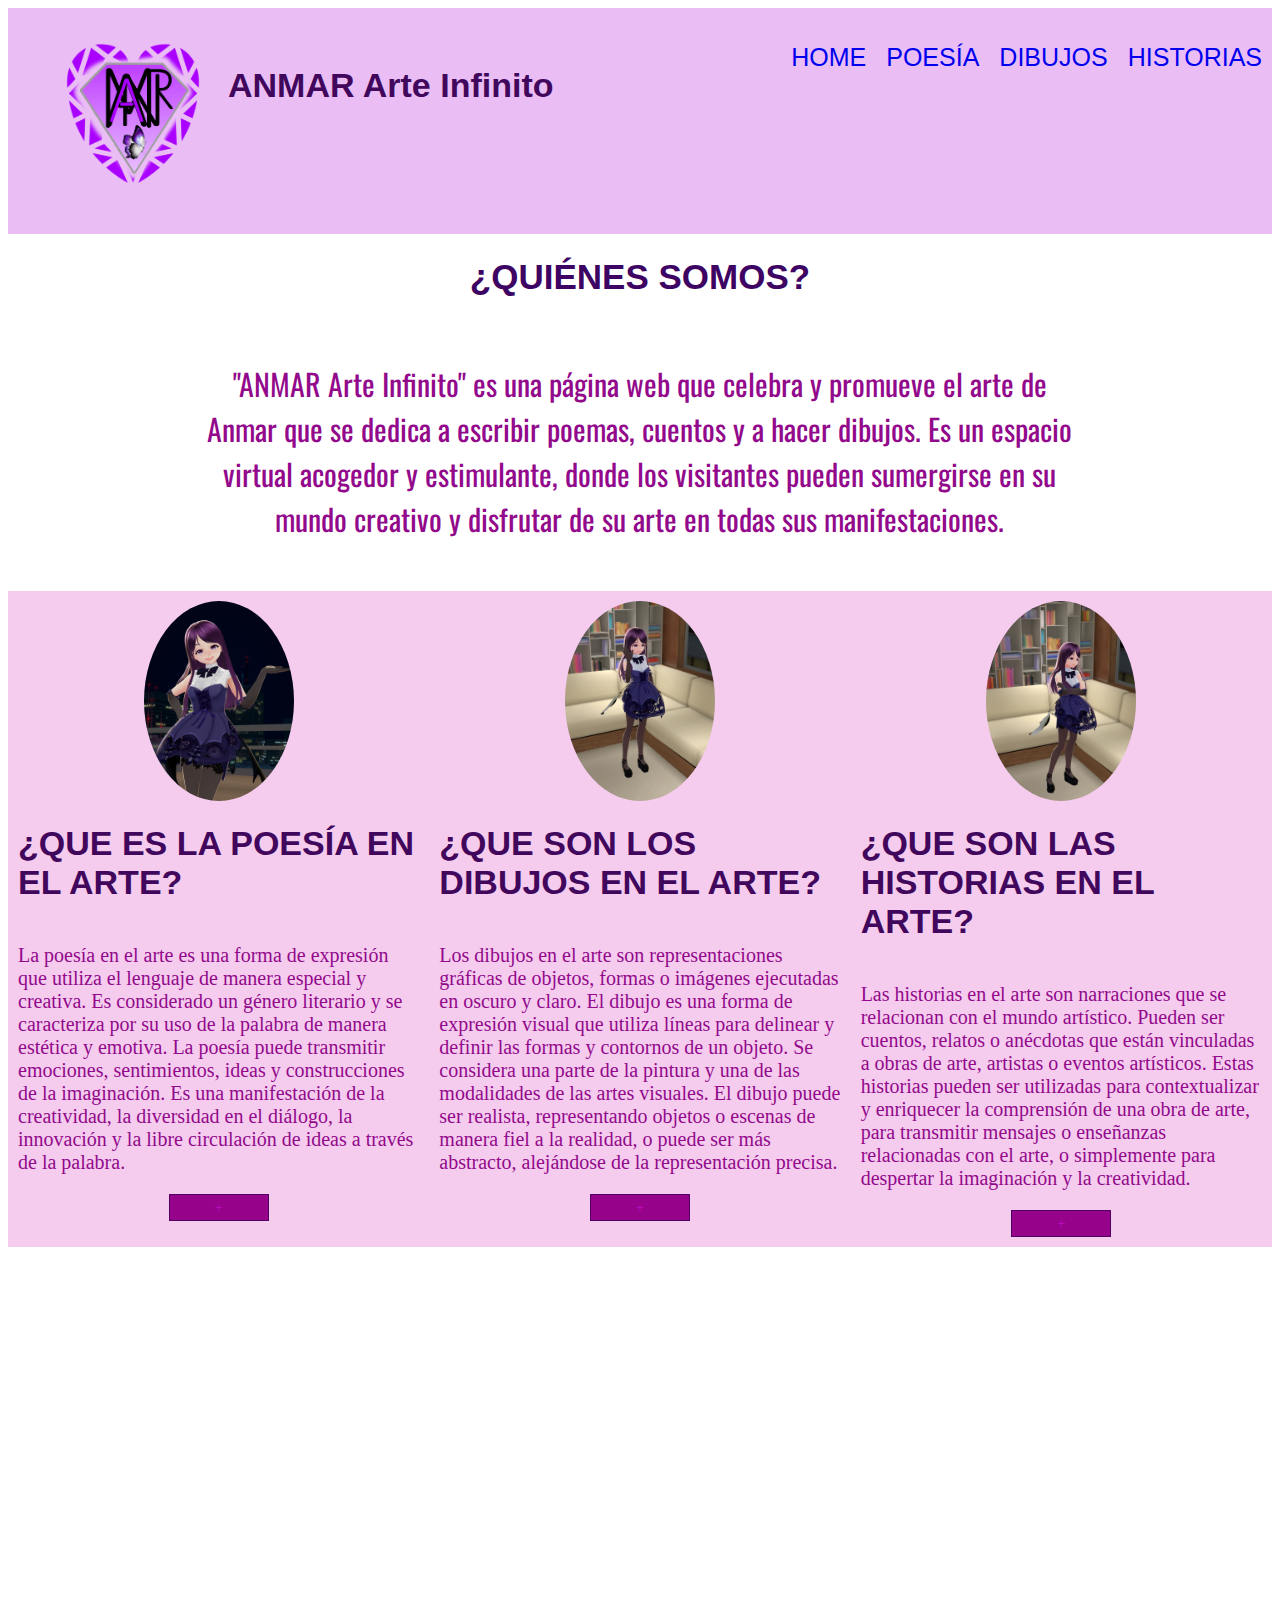
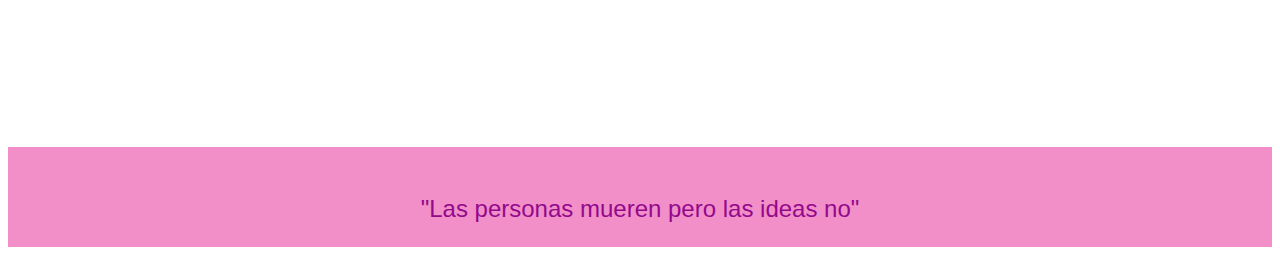
<file: index.html>
<!DOCTYPE html>
<html lang="en">
<head>
    <meta charset="UTF-8">
    <meta http-equiv="X-UA-Compatible" content="IE=edge">
    <meta name="viewport" content="width=device-width, initial-scale=1.0">
    <link rel="stylesheet" href="style.css">
    <script defer src="./main.js"></script>
    <link href="https://cdn.jsdelivr.net/npm/bootstrap@5.0.2/dist/css/bootstrap.min.css" rel="stylesheet" integrity="sha384-EVSTQN3/azprG1Anm3QDgpJLIm9Nao0Yz1ztcQTwFspd3yD65VohhpuuCOmLASjC" crossorigin="anonymous">
    <title>ANMAR Arte Infinito.</title>
</head>
<body>

    <header>
        <div>
            <ul>
            <li><img src="./imagenes/LogoAnmar.png" alt="Logo de ANMAR"></li>
            <li><h1>ANMAR Arte Infinito</h1></li>
            </ul>
        </div>
        <nav>
            <ul>
                
                <a href="index.html"><li> HOME </li></a>
                <a href="Poema.html"><li> POESÍA </li></a>
                <a href= "dibujo.html"><li> DIBUJOS </li></a>
                <a href= "historia.html"><li> HISTORIAS </li></a>
        
            </ul>
        </nav>
    </header>

    <div class="Presentacion">
        <h1>¿QUIÉNES SOMOS?</h1>
        <P>"ANMAR Arte Infinito" es una página web que celebra y promueve el arte de Anmar que se dedica a escribir poemas, cuentos y a hacer dibujos. Es un espacio virtual acogedor y estimulante, donde los visitantes pueden sumergirse en su mundo creativo y disfrutar de su arte en todas sus manifestaciones.</P>

    </div>

    
<div class="contenedor">
    <div class="caja" >
        <img src="./imagenes/Noche ciudad.png" alt="poesia">
        <h1> ¿QUE ES LA POESÍA EN EL ARTE? </h1>
        <div id="contenido">
        <p>La poesía en el arte es una forma de expresión que utiliza el lenguaje de manera especial y creativa. Es considerado un género literario y se caracteriza por su uso de la palabra de manera estética y emotiva. La poesía puede transmitir emociones, sentimientos, ideas y construcciones de la imaginación. Es una manifestación de la creatividad, la diversidad en el diálogo, la innovación y la libre circulación de ideas a través de la palabra.</p>
        </div>    
    <button onclick='muestra_oculta("contenido")' class="btn btn-primary" form="contenido" >+</button>
    </div>
    <div class="caja">
        <img src="./imagenes/Saludar.png" alt="Dibujo">
        <h1> ¿QUE SON LOS DIBUJOS EN EL ARTE? </h1>
        <div id="contenido2">
        <p>Los dibujos en el arte son representaciones gráficas de objetos, formas o imágenes ejecutadas en oscuro y claro. El dibujo es una forma de expresión visual que utiliza líneas para delinear y definir las formas y contornos de un objeto. Se considera una parte de la pintura y una de las modalidades de las artes visuales. El dibujo puede ser realista, representando objetos o escenas de manera fiel a la realidad, o puede ser más abstracto, alejándose de la representación precisa.</p>    
        </div>
        <button onclick='muestra_oculta("contenido2")' class="btn btn-primary" form="contenido2" >+</button>
    </div>
   
    <div class="caja">
        <img src="./imagenes/Manos cruzadas.png" alt="Historia">
        <h1> ¿QUE SON LAS HISTORIAS EN EL ARTE? </h1>
        <div id="contenido3">
        <p>Las historias en el arte son narraciones que se relacionan con el mundo artístico. Pueden ser cuentos, relatos o anécdotas que están vinculadas a obras de arte, artistas o eventos artísticos. Estas historias pueden ser utilizadas para contextualizar y enriquecer la comprensión de una obra de arte, para transmitir mensajes o enseñanzas relacionadas con el arte, o simplemente para despertar la imaginación y la creatividad.</p>    
        </div>
        <button onclick='muestra_oculta("contenido3")' class="btn btn-primary" form="contenido3" >+</button>
    </div>
</div>

    <div id="nosotros">
        <iframe src="https://www.google.com/maps/embed?pb=!1m18!1m12!1m3!1d3875.0110066823054!2d-89.74356742606149!3d13.778209696683861!2m3!1f0!2f0!3f0!3m2!1i1024!2i768!4f13.1!3m3!1m2!1s0x8f62b9011ce975bd%3A0x8d4c6560412e3bd1!2sNahuizalco!5e0!3m2!1ses-419!2ssv!4v1698777106644!5m2!1ses-419!2ssv" width="600" height="450" style="border:0;" allowfullscreen="" loading="lazy" referrerpolicy="no-referrer-when-downgrade"></iframe>
        <iframe width="560" height="315" src="https://www.youtube.com/embed/xw8MffnsHyo?si=wTWAP634x_kbBcQF" title="YouTube video player" frameborder="0" allow="accelerometer; autoplay; clipboard-write; encrypted-media; gyroscope; picture-in-picture; web-share" allowfullscreen></iframe>
    </div>

   <footer>
    <p>"Las personas mueren pero las ideas no"</p>
   </footer>
   <script src="https://cdn.jsdelivr.net/npm/bootstrap@5.3.0-alpha2/dist/js/bootstrap.bundle.min.js" integrity="sha384-qKXV1j0HvMUeCBQ+QVp7JcfGl760yU08IQ+GpUo5hlbpg51QRiuqHAJz8+BrxE/N" crossorigin="anonymous"></script>
</body>
</html>
</file>
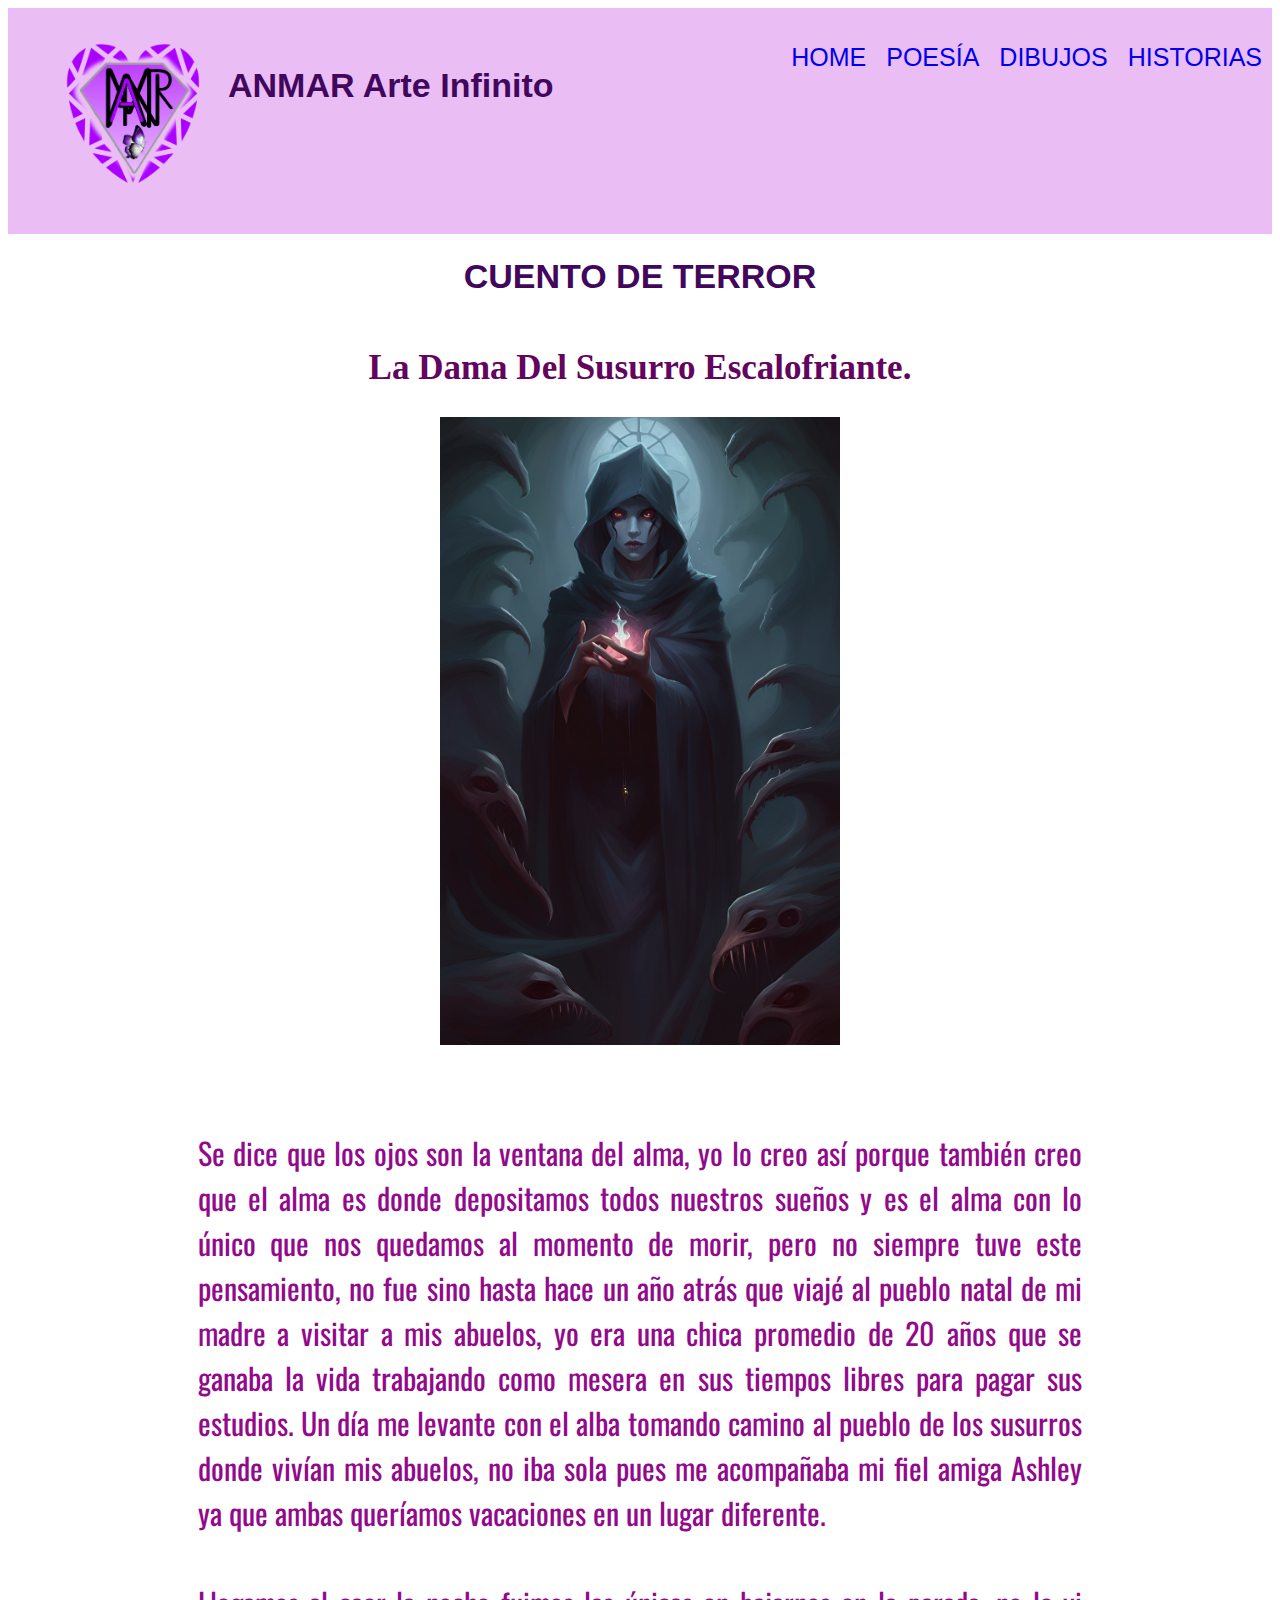
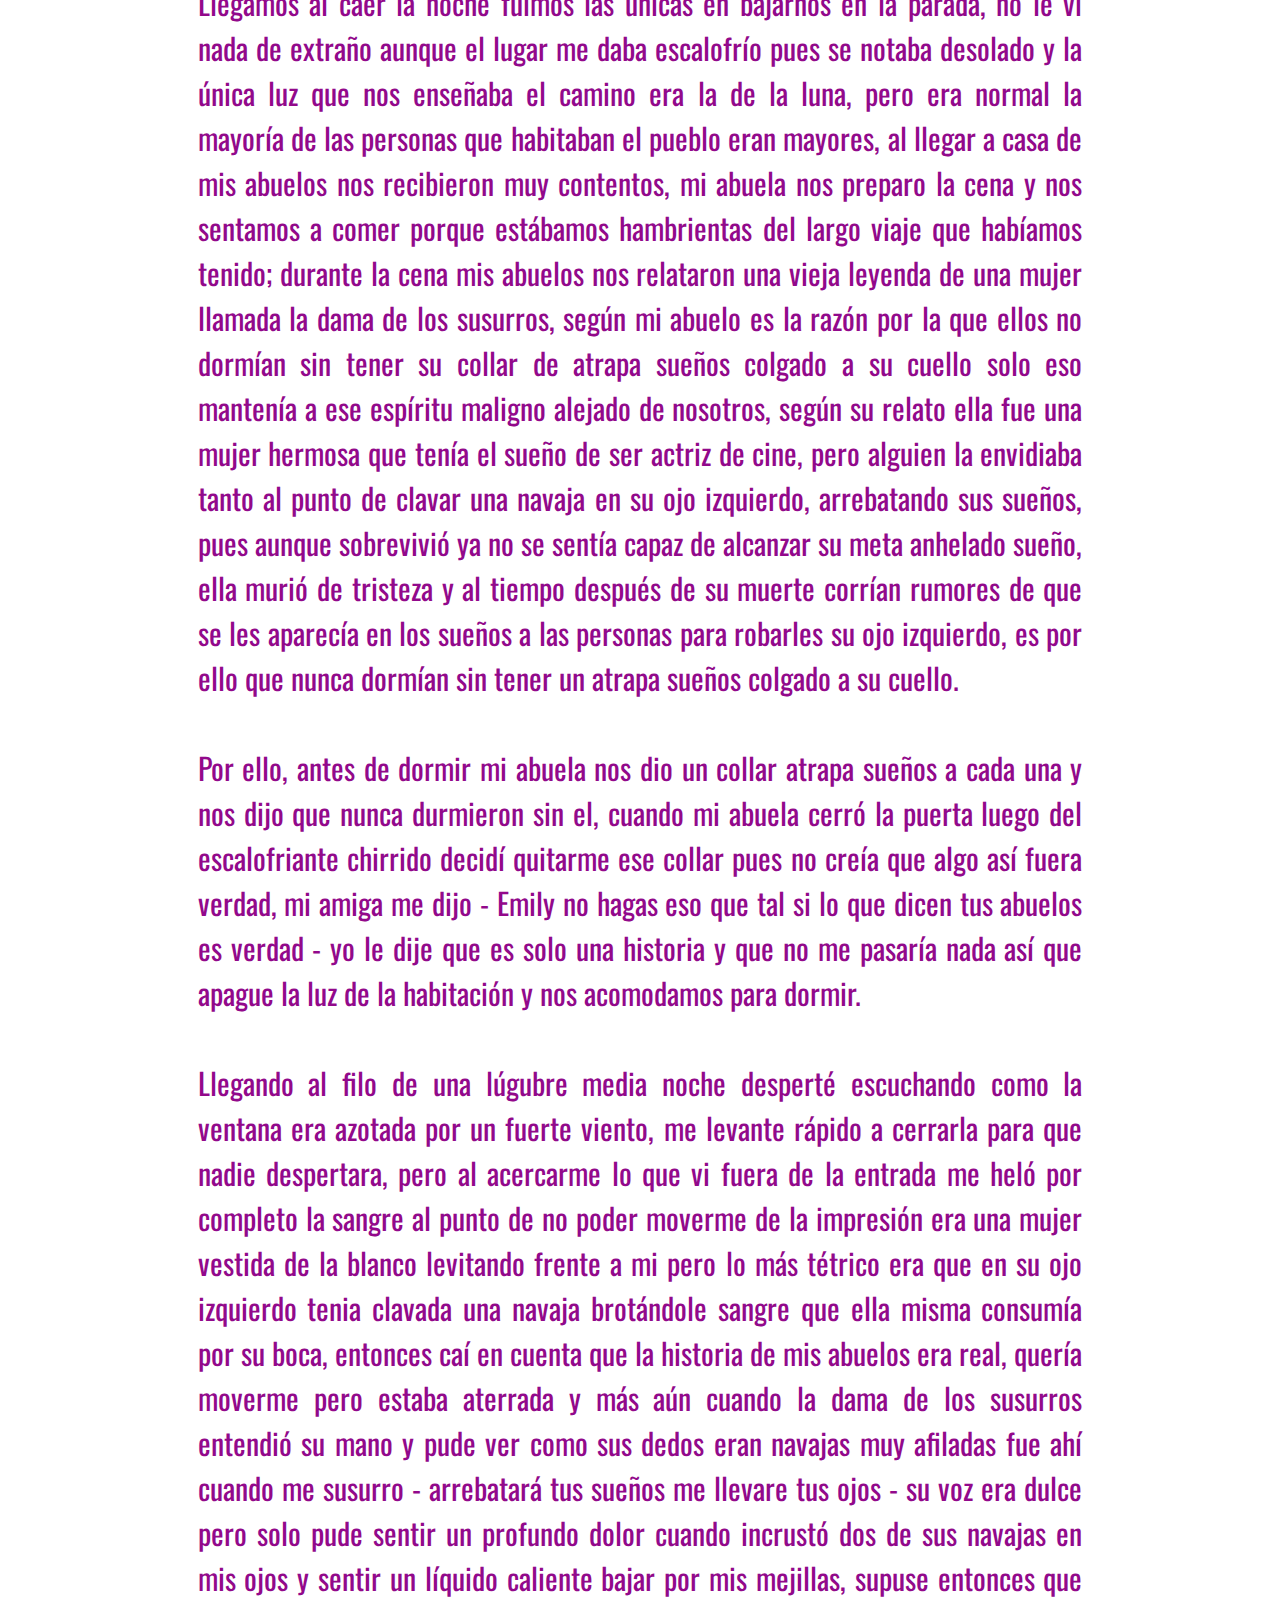
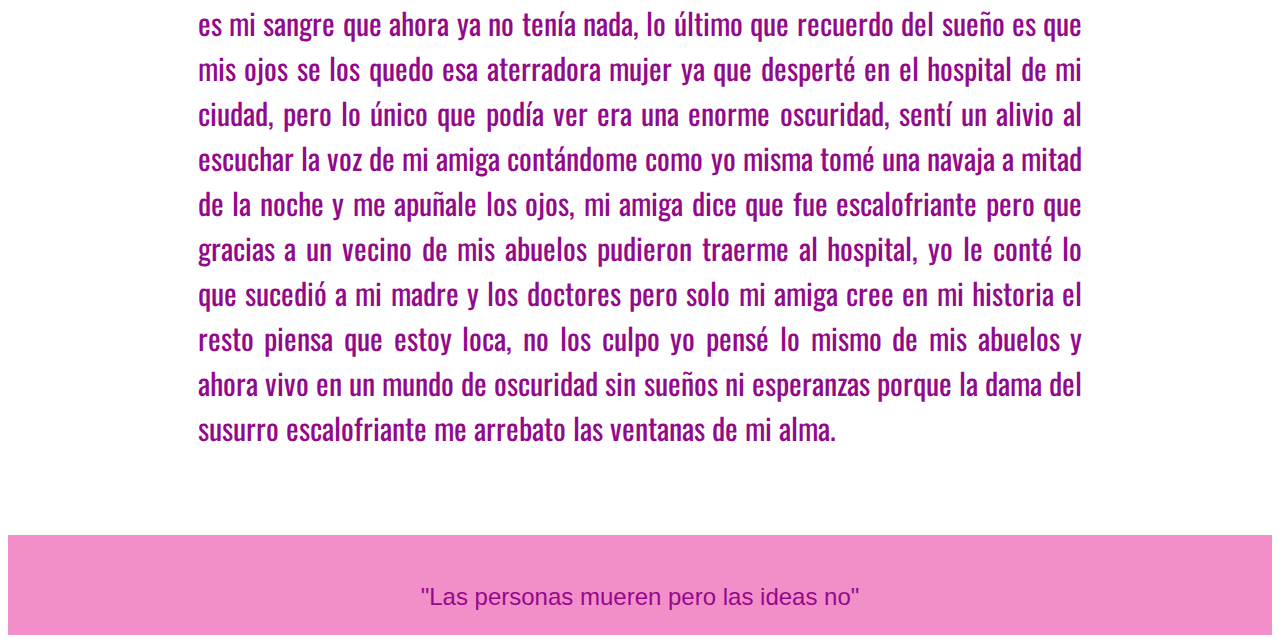
<file: historia.html>
<!DOCTYPE html>
<html lang="en">
<head>
    <meta charset="UTF-8">
    <meta name="viewport" content="width=device-width, initial-scale=1.0">
    <link rel="stylesheet" href="style.css">
    <link href="https://cdn.jsdelivr.net/npm/bootstrap@5.0.2/dist/css/bootstrap.min.css" rel="stylesheet" integrity="sha384-EVSTQN3/azprG1Anm3QDgpJLIm9Nao0Yz1ztcQTwFspd3yD65VohhpuuCOmLASjC" crossorigin="anonymous">
    <title>ANMAR Arte Infinito - Dibujos.</title>
</head>
<body>

    <header>
        <div>
            <ul>
            <li><img src="./imagenes/LogoAnmar.png" alt="Logo de ANMAR"></li>
            <li><h1>ANMAR Arte Infinito</h1></li>
            </ul>
        </div>
        <nav>
            <ul>
                
                <a href= "index.html"><li> HOME </li></a>
                <a href= "Poema.html"><li> POESÍA </li></a>
                <a href= "dibujo.html" ><li> DIBUJOS </li></a>
                <a href= "historia.html"><li> HISTORIAS </li></a>
        
            </ul>
        </nav>
    </header>

    <div class="historia">
        <h1>CUENTO DE TERROR</h1>
        <h2>La Dama Del Susurro Escalofriante.</h2>
    
        <img src="./imagenes/La_dama_del_susurro_TradingCard.jpg" alt="dama">
    
    <p>
        <br>
        Se dice que los ojos son la ventana del alma, yo lo creo así porque también creo que el alma es donde depositamos todos nuestros sueños y es el alma con lo único que nos quedamos al momento de morir, pero no siempre tuve este pensamiento, no fue sino hasta hace un año atrás que viajé al pueblo natal de mi madre a visitar a mis abuelos, yo era una chica promedio de 20 años que se ganaba la vida trabajando como mesera en sus tiempos libres para pagar sus estudios. Un día me levante con el alba tomando camino al pueblo de los susurros donde vivían mis abuelos, no iba sola pues me acompañaba mi fiel amiga Ashley ya que ambas queríamos vacaciones en un lugar diferente. <br>
        <br>
        Llegamos al caer la noche fuimos las únicas en bajarnos en la parada, no le vi nada de extraño aunque el lugar me daba escalofrío pues se notaba desolado y la única luz que nos enseñaba el camino era la de la luna, pero era normal la mayoría de las personas que habitaban el pueblo eran mayores, al llegar a casa de mis abuelos nos recibieron muy contentos, mi abuela nos preparo la cena y nos sentamos a comer porque estábamos hambrientas del largo viaje que habíamos tenido; durante la cena mis abuelos nos relataron una vieja leyenda de una mujer llamada la dama de los susurros, según mi abuelo es la razón por la que ellos no dormían sin tener su collar de atrapa sueños colgado a su cuello solo eso mantenía a ese espíritu maligno alejado de nosotros, según su relato ella fue una mujer hermosa que tenía el sueño de ser actriz de cine, pero alguien la envidiaba tanto al punto de clavar una navaja en su ojo izquierdo, arrebatando sus sueños, pues aunque sobrevivió ya no se sentía capaz de alcanzar su meta anhelado sueño, ella murió de tristeza y al tiempo después de su muerte corrían rumores de que se les aparecía en los sueños a las personas para robarles su ojo izquierdo, es por ello que nunca dormían sin tener un atrapa sueños colgado a su cuello. <br>
        <br>
        Por ello, antes de dormir mi abuela nos dio un collar atrapa sueños a cada una y nos dijo que nunca durmieron sin el, cuando mi abuela cerró la puerta luego del escalofriante chirrido decidí quitarme ese collar pues no creía que algo así fuera verdad, mi amiga me dijo - Emily no hagas eso que tal si lo que dicen tus abuelos es verdad - yo le dije que es solo una historia y que no me pasaría nada así que apague la luz de la habitación y nos acomodamos para dormir. <br>
        <br>
        Llegando al filo de una lúgubre media noche desperté escuchando como la ventana era azotada por un fuerte viento, me levante rápido a cerrarla para que nadie despertara, pero al acercarme lo que vi fuera de la  entrada me heló por completo la sangre al punto de no poder moverme de la impresión era una mujer vestida de la blanco levitando frente a mi pero lo más tétrico era que en su ojo izquierdo tenia clavada una navaja brotándole sangre que ella misma consumía por su boca, entonces caí en cuenta que la historia de mis abuelos era real, quería moverme pero estaba aterrada y más aún cuando la dama de los susurros entendió su mano y pude ver como sus dedos eran navajas muy afiladas fue ahí cuando me susurro - arrebatará tus sueños me llevare tus ojos - su voz era dulce pero solo pude sentir un profundo dolor cuando incrustó dos de sus navajas en mis ojos y sentir un líquido caliente bajar por mis mejillas, supuse entonces que es mi sangre que ahora ya no tenía nada, lo último que recuerdo del sueño es que mis ojos se los quedo esa aterradora mujer ya que desperté en el hospital de mi ciudad, pero lo único que podía ver era una enorme oscuridad, sentí un alivio al escuchar la voz de mi amiga contándome como yo misma tomé una navaja a mitad de la noche y me apuñale los ojos, mi amiga dice que fue escalofriante pero que gracias a un vecino de mis abuelos pudieron traerme al hospital, yo le conté lo que sucedió a mi madre y los doctores pero solo mi amiga cree en mi historia el resto piensa que estoy loca, no los culpo yo pensé lo mismo de mis abuelos y ahora vivo en un mundo de oscuridad sin sueños ni esperanzas porque la dama del susurro escalofriante me arrebato las ventanas de mi alma. <br>
        <br>
    </p>

    </div>
    <footer>
        <p>"Las personas mueren pero las ideas no"</p>
       </footer>

       <script src="https://cdn.jsdelivr.net/npm/bootstrap@5.3.0-alpha2/dist/js/bootstrap.bundle.min.js" integrity="sha384-qKXV1j0HvMUeCBQ+QVp7JcfGl760yU08IQ+GpUo5hlbpg51QRiuqHAJz8+BrxE/N" crossorigin="anonymous"></script>
</body>
</html>
</file>
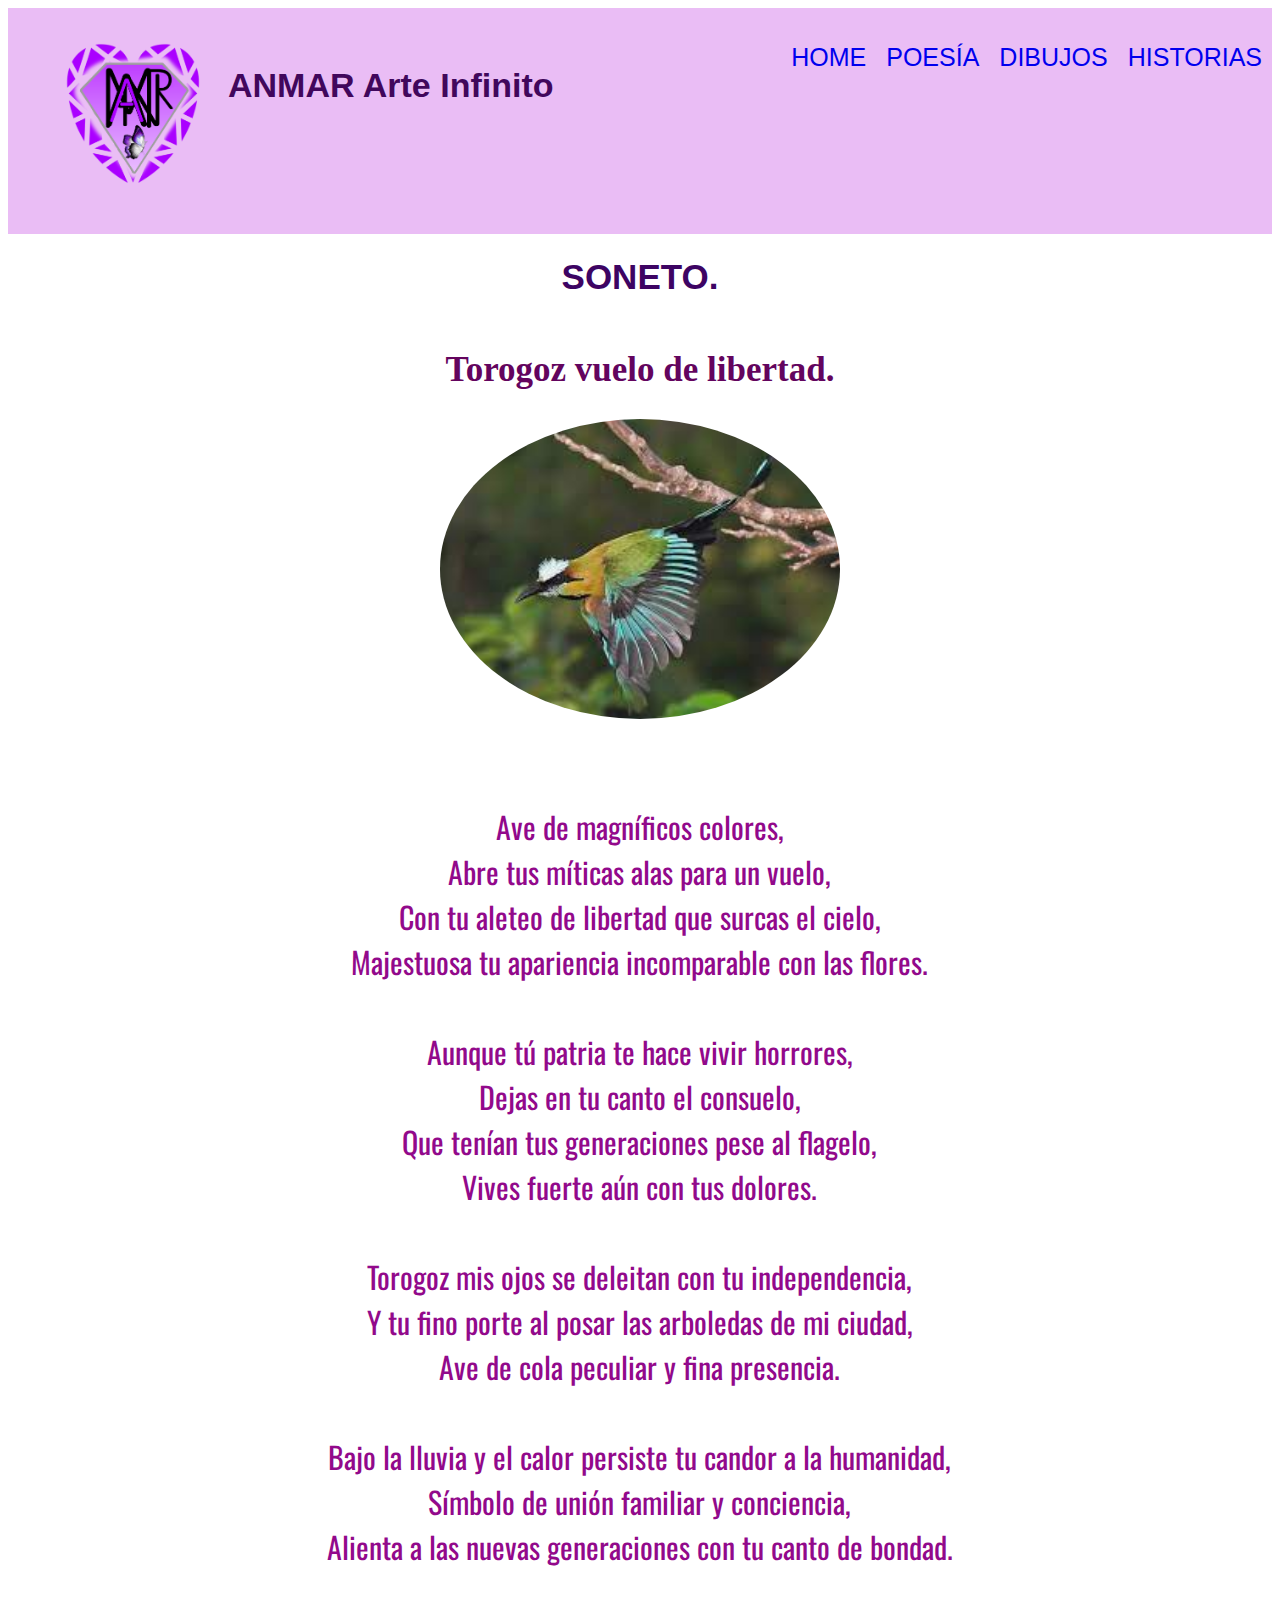
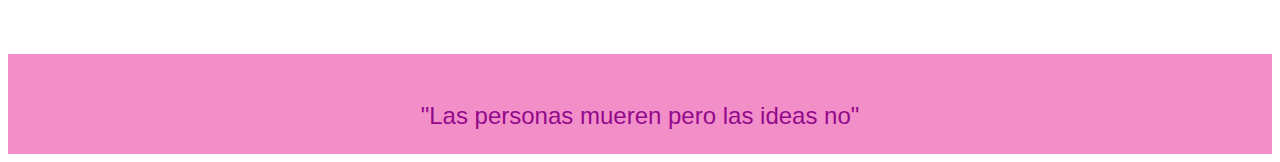
<file: Poema.html>
<!DOCTYPE html>
<html lang="en">
<head>
    <meta charset="UTF-8">
    <meta name="viewport" content="width=device-width, initial-scale=1.0">
    <link rel="stylesheet" href="style.css">
    <link href="https://cdn.jsdelivr.net/npm/bootstrap@5.0.2/dist/css/bootstrap.min.css" rel="stylesheet" integrity="sha384-EVSTQN3/azprG1Anm3QDgpJLIm9Nao0Yz1ztcQTwFspd3yD65VohhpuuCOmLASjC" crossorigin="anonymous">
    <title>ANMAR Arte Infinito - Poemas.</title>
</head>
<body>
    <header>
        <div>
            <ul>
            <li><img src="./imagenes/LogoAnmar.png" alt="Logo de ANMAR"></li>
            <li><h1>ANMAR Arte Infinito</h1></li>
            </ul>
        </div>
        <nav>
            <ul>
                
                <a href= "index.html"><li> HOME </li></a>
                <a href= "Poema.html"><li> POESÍA </li></a>
                <a href= "dibujo.html"><li> DIBUJOS </li></a>
                <a href= "historia.html"><li> HISTORIAS </li></a>
        
            </ul>
        </nav>
    </header>

    <div class="Poema">
    <h1>SONETO.</h1>
    <h2>Torogoz vuelo de libertad.</h2>

    <img src="./imagenes/torogoz2.jpg" alt="Torogoz volando">

    <p>
        <br>
        Ave de magníficos colores, <br> 
        Abre tus míticas alas para un vuelo,<br>
        Con tu aleteo de libertad que surcas el cielo,<br>
        Majestuosa tu apariencia incomparable con las flores. <br>
        <br>
        Aunque tú patria te hace vivir horrores, <br>
        Dejas en tu canto el consuelo,<br>
        Que tenían tus generaciones pese al flagelo,<br>
        Vives fuerte aún con tus dolores. <br>
        <br>
        Torogoz mis ojos se deleitan con tu independencia,<br>
        Y tu fino porte al posar las arboledas de mi ciudad,<br>
        Ave de cola peculiar y fina presencia. <br>
        <br>
        Bajo la lluvia y el calor persiste tu candor a la humanidad,<br>
        Símbolo de unión familiar y conciencia,<br>
        Alienta a las nuevas generaciones con tu canto de bondad. <br>
        <br>
    </p>
</div>
    <footer>
        <p>"Las personas mueren pero las ideas no"</p>
       </footer>

       <script src="https://cdn.jsdelivr.net/npm/bootstrap@5.3.0-alpha2/dist/js/bootstrap.bundle.min.js" integrity="sha384-qKXV1j0HvMUeCBQ+QVp7JcfGl760yU08IQ+GpUo5hlbpg51QRiuqHAJz8+BrxE/N" crossorigin="anonymous"></script>
</body>
</html>
</file>
<file: style.css>
@import url('https://fonts.googleapis.com/css2?family=Oswald:wght@700&display=swap');

header{
    display: flex;
    flex-direction: row;
    justify-content: space-between;
    background-color: rgb(234, 189, 245);
    width: 100%;
    font-size: 25px;
    font-family: "Franklin Gothic Medium", "Arial Narrow", Arial, sans-serif;
    
}

a{
    text-decoration: none;
}

header ul{
    list-style: none;
    display: flex;
    flex-direction: row;
}

header ul li{
    margin: 10px;
}

img{
    width: 150px;
}

h1{
    font-size: 34px;
    color: rgb(65, 7, 92);
    font-family: 'Gill Sans', 'Gill Sans MT', Calibri, 'Trebuchet MS', sans-serif;
}

p{
    font-size: 24px;
    color: rgb(146, 9, 139);
}

.contenedor{
    display: flex;
    flex-direction: row;
    width: 100%;
    margin: 10px 0 10px 0;
    background-color: rgb(245, 204, 238);
}

.Presentacion{
    width: 100%;
    display: flex;
    flex-direction: column;
    align-items: center;
    text-align: center;
}

.Presentacion h1{
    font-size: 35px;
    color: rgb(61, 4, 99);
    
}

.Presentacion p{
    width: 70%;
    font-size: 30px;
    padding: 10px;
    font-family: 'Oswald', sans-serif;
}

#nosotros{
    width: 100%;
    display: flex;
    flex-direction: row;
    align-items: center;
}

#nosotros iframe{
    padding: 10px;
    margin: 10px;
}

.caja{
    width: 100%;
    height: 100%;
    padding: 10px;
    display: flex;
    flex-direction: column;
    justify-content: center;
    align-items: center;
}

.caja img{
    border-radius: 50%;
}

.caja p{
    font-size: 20px;
}

.Poema {
    width: 100%;
    display: flex;
    flex-direction: column;
    align-items: center;
}

.Poema h1{
    font-size: 35px;
    color: rgb(61, 4, 99);
    
}

.Poema h2{
    font-size: 35px;
    color: rgb(99, 4, 94);
}

.Poema p{
    width: 70%;
    font-size: 30px;
    padding: 10px;
    font-family: 'Oswald', sans-serif;
    text-align: center;

}

.Poema img{
    width: 400px;
    border-radius: 50%;
}

.dibujo p{
    color: rgb(235, 129, 203);
    font-family: 'Oswald', sans-serif;
    font-size: 25px;
    background-color: black;
}

.dibujo h5{
    color: rgb(196, 135, 236);
    font-family: 'Oswald', sans-serif;
    font-size: 30px;
    background-color: rgb(42, 2, 54)
}

.historia {
    width: 100%;
    display: flex;
    flex-direction: column;
    align-items: center;
    text-align: justify;
}

.historia p{
    width: 70%;
    font-size: 30px;
    padding: 10px;
    font-family: 'Oswald', sans-serif;
}

.historia h2{
    font-size: 35px;
    color: rgb(99, 4, 94);
}

.historia  img{
    width: 400px;
}

button {
    background-color: rgb(99, 15, 124);
    color: rgb(185, 12, 185);
    padding: 5px;
    width: 100px;
    cursor: pointer;
}

footer {
    display: flex;
    justify-content: center;
    align-items: flex-end;
    width: 100%;
    background-color: rgb(242, 143, 201);
    height: 100px;
    font-family: "Franklin Gothic Medium", "Arial Narrow", Arial, sans-serif;
  }

  .btn-primary {
    border: solid 1px hsl(288, 96%, 20%);
    background-color: hsl(305, 97%, 30%);
  }
  
  .btn-primary:focus,
  .btn-primary:hover {
    box-shadow: none;
    border: solid 1px hsl(298, 97%, 30%);
    background-color: hsl(300, 96%, 20%);
  }
</file>
